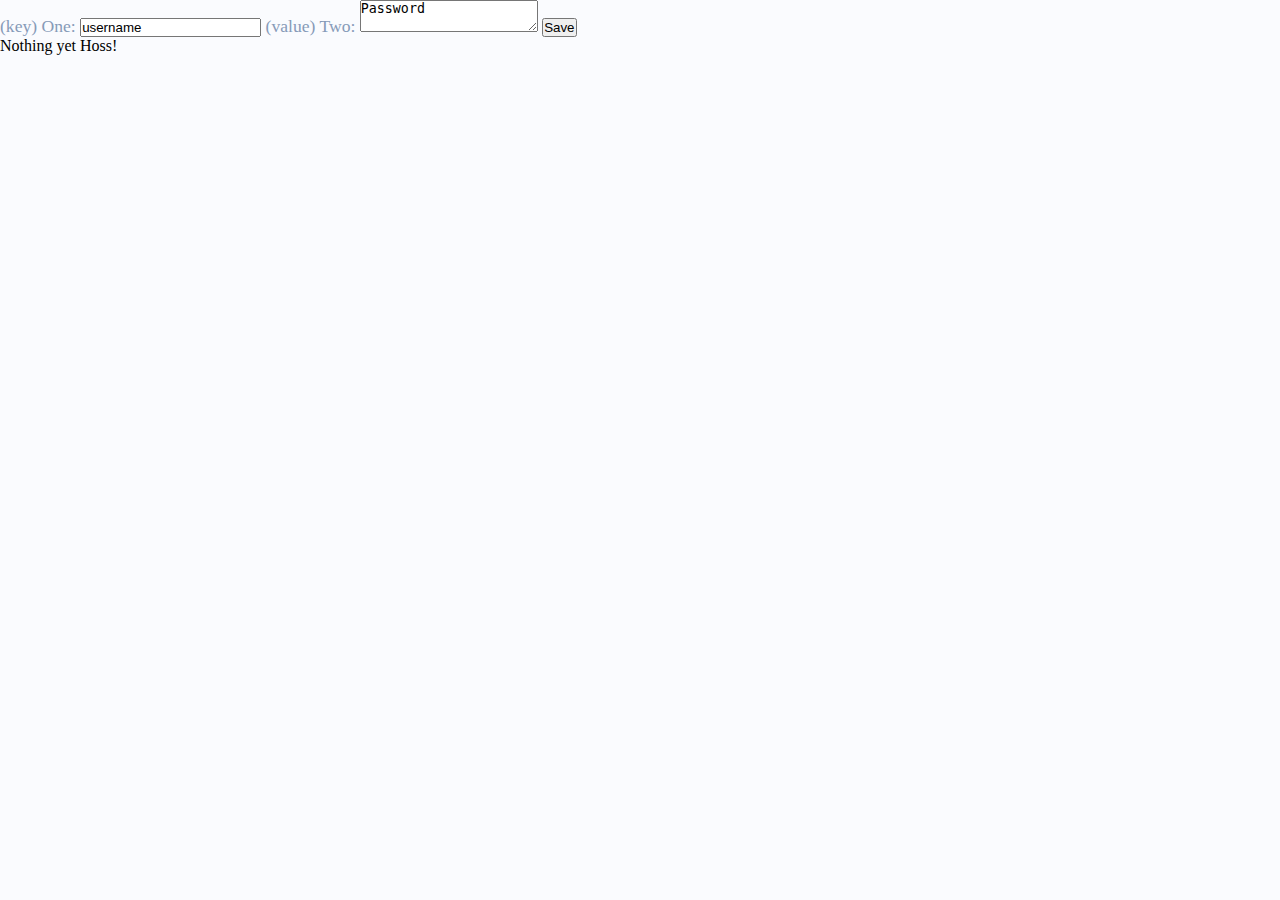
<file: oldIndex.html>
<!DOCTYPE html>
<html lang="en" dir="ltr">
  <head>
    <meta charset="utf-8">
    <title>My Site</title>
    <link rel="stylesheet" href="css/master.css">
    <script type="text/javascript" src=js/script.js>
    </script>
  </head>
  <body>
    <section id="left_box">
      <p>(key) One: <input id="one" type="text" value="username"> </p>
      <p>(value) Two: <textarea id="two" value="password" name="name" rows="2" cols="20">Password</textarea> </p>
      <p> <input type="button" id="button" name="button" value="Save"> </p>
    </section>

    <section id="right_box">
      Nothing yet Hoss!
    </section>
  </body>
</html>
</file>
<file: css/master.css>
/*
 ==================================================================================
                Setting up core content and definitions
===================================================================================
*/
:root {
  --blue: #007bff;
  --indigo: #6610f2;
  --purple: #6f42c1;
  --pink: #e83e8c;
  --red: #dc3545;
  --orange: #fd7e14;
  --yellow: #ffc107;
  --green: #28a745;
  --teal: #20c997;
  --cyan: #17a2b8;
  --white: #FFFFFF;
  --gray: #869AB8;
  --gray-dark: #384C74;
  --primary: #335EEA;
  --secondary: #506690;
  --success: #42BA96;
  --info: #7C69EF;
  --warning: #FAD776;
  --danger: #DF4759;
  --light: #F9FBFD;
  --dark: #2B354F;
  --primary-desat: #6C8AEC;
  --black: #161C2D;
}


/* ========= End of core content and definitions =============== */

/*
 ==================================================================================
                Definitions of core components
===================================================================================
*/

/*Main containers and wrappers*/
  *{
    margin:0px;
    padding:0px;
  }

  body{
    background-color:#FAFBFE;
    display:block;
    font-size:100%;
    padding:0px;
  }

  .navbar{
    background-color:#C7DDF4;
  }

  .main_wrapper{
    background-color:#C7DDF4;
    width:100%;
    margin:0px;
    padding:0px;

  }

  .segment{
    background-color:#FAFBFE;
    display:block;
    width:100%;
    margin-top:0px;
    margin-bottom:0px;
    margin-right:auto;
    margin-left:auto;
    padding:0px;
    padding-top:15px;
    padding-bottom:15px;
    padding-left:30px;
    padding-right:30px;
  }

  .segment_top{
    background-color: #FAFBFE;
    border-radius:0 0 20px 20px;
  }

  .container{
    width:100%;
    margin:0px;
    padding:0px;
  }

  .row{
    margin:0px;
    padding:0px;
  }

  .col{
    display:block;
    margin:0px;
    padding:0px;
  }
.banner-bg{
    background-color: #98ACAD;
  }

  .bg-clear{
    background-color: rgba(100, 0, 100, 0.5);
  }

/* ========= End of core content and definitions =============== */

/*
 ==================================================================================
                Definitions of specific container components
===================================================================================
*/
  /* Dark blue: #194597*/
  /* light blue: #4D99EF */
  /* grey #7B95C7 */

  .card{
    background-color: transparent;
    margin:10px;
    margin-left:auto;
    margin-right:auto;
    width:300px;
    height:300px;
    border:solid 1px #EFF2F7;
    border-radius:20px;
    padding:10px;
  }

  .card:hover{
    background:#FEFEFE;
    box-shadow: 0 4px 8px 0 rgba(0, 0, 0, 0.2), 0 6px 20px 0 rgba(0, 0, 0, 0.19);
    margin-left:5px;
    margin-top:5px;
  }

  .card_top{
    height:55%;
    width:100%;
  }

  .card_bottom{
    height:45%;
    width:100%;
  }

  .card .frame{
    margin:auto;
    padding: 10px;
    padding-top:10%;
    padding-bottom:15%;
    position: relative;
    text-align: center;
  }

  .card .frame img{
    display:block;
    margin:auto;
    height:80px;
  }

  .card .fas{
    width:80px;
  }

  .card_content{
    margin:auto;
    padding-top:10%;
    padding-bottom:15%;
    text-align: center;
  }

  .btn-main{
    display:inline ;
    margin-left:30px;
    padding:10px;
    background-color:white;
    border-radius:30px;
    text-align:center;
  }

  .btn-main:hover{
    display:block;
    margin-top:-10px;
    margin-bottom:20px;
    padding:10px;
    background-color:#E6EAEC;
    border-radius:30px;
    box-shadow: 0 4px 8px 0 rgba(0, 0, 0, 0.2), 0 6px 20px 0 rgba(0, 0, 0, 0.19);
    text-align:center;
  }

/* ========= End of specific container components =============== */

/*
 ==================================================================================
                Definitions of font components
===================================================================================
*/
h1{
    margin:0;
    padding:0;
    font-size:30px;
    font-weight: bold;
    font-weight:400;
    font-family: HKGroteskPro, serif;
    color:#161C2D;
  }

  .display-1{
    margin:0;
    padding:0;
    padding-top:50px;
    font-size:50px;
    font-weight:300;
    font-family: HKGroteskPro, serif;
    color:#161C2D;
    text-align: center;
    color:white;
  }

  h2{
    margin:0;
    padding:0;
    font-size:1.1rem;
    font-style: italic;
    font-family: HKGroteskPro, serif;
    color:#A8B6CC;
  }

  .display-2{
    font-size:1.6rem;
    font-weight:200;
    text-align: center;
    color:white;
  }

  h3{
    margin:0;
    padding:0px;
    font-size:1.6rem;
    font-family: HKGroteskPro, serif;
    color:#161C2D;
  }

  .display-3{
    font-size:1.0rem;
  }

  h4{
    margin:0;
    padding:0;
    font-size:1.2rem;
    font-weight:400;
    font-family: HKGroteskPro, serif;
    color:rgb(22, 28, 45);
  }

  .display-4{
    font-size:1.0rem;
  }

  h5{
    margin:0;
    padding:0;
    font-size:1.2rem;
    font-family: HKGroteskPro, serif;
    color:#2A303F;
  }

  .display-5{
    font-size:1.0rem;
  }

  h6{
    margin:0;
    padding:0;
    font-size:1.0rem;
    font-family: HKGroteskPro, serif;
    color:#2A303F;
  }

  .display-6{
    font-size:1.0rem;
  }

  p{
    display:inline;
    margin:0;
    padding:0;
    font-size:1.2rem;
    font-family: HKGroteskPro, serif;
    color:rgb(134, 154, 184);
  }

  .display-p{
    display:block;
    font-size:1.2rem;
    color:white;
    text-align: center;
  }
/* ========= End of font components =============== */

/*
 ==================================================================================
                Definitions of image components
===================================================================================
*/
.img{
  margin-left:auto;
  margin-right:auto;
}

.frame{
  display:table;
  vertical-align: center;
  width:100%;
  width:100%;
  margin:auto;
}

/* ========= End of image components =============== */

/*
 ==================================================================================
                Definitions of logos components
===================================================================================
*/
.w-45{
  width:45%;
}

.w-65{
  width:65%;
}

/* ========= End of logos components =============== */

/*
 ==================================================================================
                Definitions of buttons components
===================================================================================
*/

.btn-secondary-soft{
  background:#BFCACE;
}

.btn-xs{
  font-size:12px;
}


/* ========= End of buttons components =============== */

/*
 ==================================================================================
                Definitions of icon components
===================================================================================
*/
#main_footer ul{
  display:block;
  margin:0px;
  padding:0px;
  text-align: center;
}

.icon_row li{
  display:inline;
  font-size:15px;
  margin:0px;
}

  /* Style all font awesome icons */
  .khan{
    width:30px;
    height:30px;
    background:#14BF96;
    margin:auto;
    margin-top:-2px;
    padding-top:0px;
    padding-bottom:;
    padding-left:0px;
    padding-right:0px;
  }

  .fa {
    padding: 5px;
    padding-top:7px;
    font-size: 20px;
    width: 30px;
    height: 30px;
    text-align: center;
    text-decoration: none;
    margin: 5px 2px;
  }

  .fa:hover {
      opacity: 0.7;
  }

  .fa-facebook {
    background: #3B5998;
    color: white;
  }

  .fa-envira{
    background: #3B5998;
    color: white;
  }

  .fa-twitter {
    background: #55ACEE;
    color: white;
  }

  .fa-google {
    background: #dd4b39;
    color: white;
  }

  .fa-youtube {
    background: #bb0000;
    color: white;
  }

  .fa-instagram {
    background: #125688;
    color: white;
  }

  .fa-pinterest {
    background: #cb2027;
    color: white;
  }

/* ========= End of icon components =============== */

/*
==================================================================================
                 sm sized control elements
===================================================================================
*/
/* start of tablet styles */
/*sm*/ @media (min-width:576px)
{
  .main_wrapper{
    background-color:white;
  }

  .container{
    background-color:white;
    min-width:460px;
    max-width:760px;
  }

  /*
   ==================================================================================
                  Definitions of specific container components
  ===================================================================================
  */
    /* Dark blue: #194597*/
    /* light blue: #4D99EF */
    /* grey #7B95C7 */
    h3{
      margin:0;
      padding:0px;
      font-size:1.3rem;
      font-family: HKGroteskPro, serif;
      color:#161C2D;
    }

    p{
      display:inline;
      margin:0;
      padding:0;
      font-size:1.0rem;
      font-family: HKGroteskPro, serif;
      color:rgb(134, 154, 184);
    }

    .card{
      background-color: transparent;
      margin:10px;
      margin-left:auto;
      margin-right:auto;
      width:200px;
      height:240px;
      border:solid 1px #EFF2F7;
      border-radius:20px;
      padding:10px;
    }

    .card:hover{
      background:#FEFEFE;
      box-shadow: 0 4px 8px 0 rgba(0, 0, 0, 0.2), 0 6px 20px 0 rgba(0, 0, 0, 0.19);
      margin:10px;
      margin-top:-10px;
      margin-left:auto;
      margin-right:auto;
    }

    .card_top{
      height:55%;
      width:100%;
    }

    .card_bottom{
      height:45%;
      width:100%;
    }

    .card .frame{
      margin:auto;
      padding: 10px;
      padding-top:10%;
      padding-bottom:15%;
      position: relative;
      text-align: center;
    }

    .card .frame img{
      display:block;
      margin:auto;
      height:80px;
    }

    .card .fas{
      width:80px;
    }

    .card_content{
      margin:auto;
      padding-top:10%;
      padding-bottom:15%;
      text-align: center;
    }

    .btn-main{
      margin:auto;
      width:150px;
    }

}
/* ============= END OF MD elements ===================================== */

/*
==================================================================================
                 md sized control elements
===================================================================================
*/
/* start of tablet styles */
/*md*/@media (min-width:768px)
{
  .main_wrapper{
  }

  .container{
    min-width:600px;
    max-width:990px;
    margin:0px;
    padding:0px;
  }

  .row{
    margin:0px;
    padding:0px;
  }

  .col{
    margin:0px;
    padding:0px;
  }

  .segment_top{
    background:#D6E1E5;
  }

  .gradient_bg{
    background-image: linear-gradient(#C8DEF5, #D6E1E3)
  }

  .banner-bg{
    background:#D6E1E5;
  }

  .card{
    width:300px;
    height:300px;
  }

  .display-1{
    color:#5A7C88;
  }

  .display-2{
    color:#5A7C88;
  }

  .display-p{
    color:#5A7C88;
  }

  h3{
    font-size:1.4rem;
  }

  p{
    font-size:1.1rem;
  }

  .img_main{
    display:table-row;
    vertical-align: middle;
    width:100%;
    margin:auto;
    margin-left:auto;
    margin-right:auto;
    padding:10px;
    border-radius: 5px;

  }

  .main_frame{
    display:table;
    width:100%;
    margin:auto;
    margin-left:auto;
    margin-right:auto;
    padding:10px;
    border-radius: 5px;
  }

}
/* ============= END OF MD elements ===================================== */

/*
==================================================================================
                lg sized control elements
===================================================================================
*/
/* start of tablet styles */
/*lg*/@media (min-width:992px)
{
  .main_wrapper{
    background-color:white;
  }

  .container{
    min-width:880px;
    max-width:1240px;
    background-color:white;
  }

  .banner-bg{
      background-image: linear-gradient(#C8DEF5, #D6E1E3);
    }

    .bg-clear-top{
      background:#C7DDF4;
    }

    .bg-clear{
      background: rgba(214,225,229,0.4);
    }

    .img_main{
      display:block;
      width:215%;
      margin:auto;
    }

    .main_frame{
      display:block;
      width:100%;
      margin:auto;
      padding:2px;
    }

    .display-1{
      color:#5C7986;
    }

    .display-2{
      color:#5C7986;
    }

    .display-p{
      color:#5C7986;
    }

}
/* ============= END OF LG elements ===================================== */

/*
==================================================================================
                xl sized control elements
===================================================================================
*/
/* start of tablet styles */
/*xl*/@media (min-width:1200px)
{
  .main_wrapper{
    background-color:#FAFBFE;
    margin-right:-5px;
    padding-right:-5px;
    overflow: hidden;
  }

  .navbar{
    z-index:1;
  }

  .container{
    min-width:1100px;
    max-width:1400px;
    margin-right:auto;
    margin-left:auto;
    background-color:#FAFBFE;
  }

  .segment_top{
    position:relative;
    display:block;
    float:left;
    margin-top:-100px;
    height: 200%;
    width: 125%;
    transform:rotate(-7deg);
    padding-top:120px;
    padding-left:-50px;
    padding-right:300px;
    padding-bottom:45px;
    border-bottom-left-radius: 8rem;
    margin-bottom:80px;
  }

  .segment{
    float:left;
  }

  .row{
    transform:rotate(3deg);
  }

  .card{
    transform:rotate(-3deg);
  }

  .img_main{
    display:inline;
    width:200%;
    margin:auto;
  }

  .btn-main{
    display:block ;
    margin-left:30px;
    padding:10px;
    width:200px;
    background-color:white;
    border-radius:30px;
    text-align:center;
  }

  .btn-main:hover{
    display:block;
    margin-top:-10px;
    margin-bottom:20px;
    padding:10px;
    width:200px;
    background-color:#E6EAEC;
    border-radius:30px;
    box-shadow: 0 4px 8px 0 rgba(0, 0, 0, 0.2), 0 6px 20px 0 rgba(0, 0, 0, 0.19);
    text-align:center;
  }

}
/* ============= END OF LG elements ===================================== */
</file>
